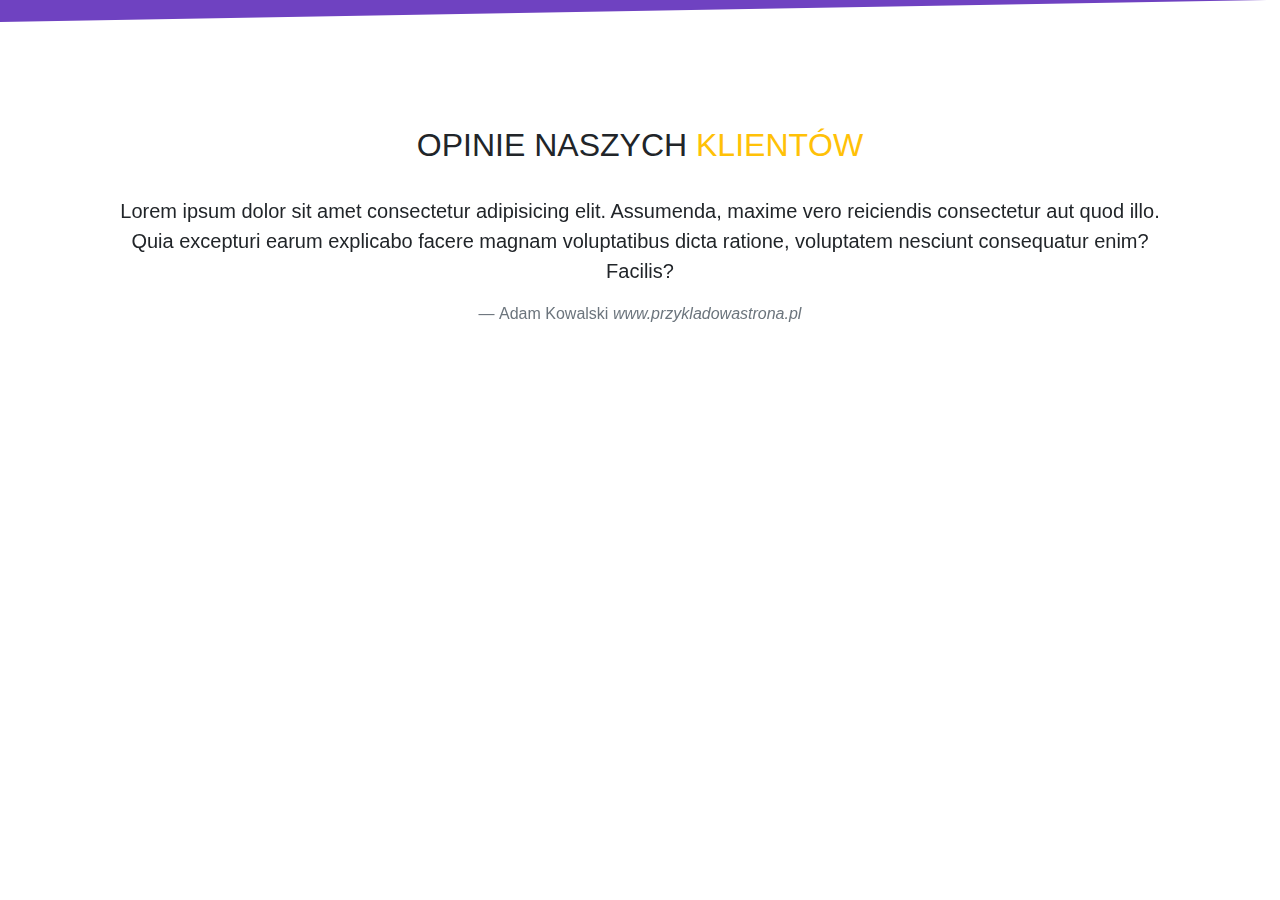
<file: BONUS 2/slider.html>
<!DOCTYPE html>
<html lang="en">

<head>
    <meta charset="UTF-8">
    <meta name="viewport" content="width=device-width, initial-scale=1.0">
    <meta http-equiv="X-UA-Compatible" content="ie=edge">
    <title>Poznam Bootstrap 4 ze strefą Kursów</title>
    <link rel="stylesheet" href="https://use.fontawesome.com/releases/v5.2.0/css/all.css" integrity="sha384-hWVjflwFxL6sNzntih27bfxkr27PmbbK/iSvJ+a4+0owXq79v+lsFkW54bOGbiDQ"
        crossorigin="anonymous">
    <link rel="stylesheet" href="https://maxcdn.bootstrapcdn.com/bootstrap/4.0.0/css/bootstrap.min.css" integrity="sha384-Gn5384xqQ1aoWXA+058RXPxPg6fy4IWvTNh0E263XmFcJlSAwiGgFAW/dAiS6JXm"
        crossorigin="anonymous">
    <link rel="stylesheet" href="css/slider.css">
</head>

<body>
<section class="my-testimonial">
    <div class="separator"></div>
    <div class="container my-5">
        <div class="text-center">
            <h2 class="text-uppercase">Opinie naszych
                <span class="text-warning">Klientów</span>
            </h2>
        </div>
        <div id="carouselContent" class="carousel slide" data-ride="carousel">
            <div class="carousel-inner" role="listbox">
                <div class="carousel-item active text-center p-4">
                    <blockquote class="blockquote">
                        <i class="fas fa-quote-right my-4"></i>
                        <p>Lorem ipsum dolor sit amet consectetur adipisicing elit. Assumenda, maxime vero reiciendis consectetur
                            aut quod illo. Quia excepturi earum explicabo facere magnam voluptatibus dicta ratione, voluptatem
                            nesciunt consequatur enim? Facilis?</p>
                        <footer class="blockquote-footer">Adam Kowalski
                            <cite title="strona internetowa">www.przykladowastrona.pl</cite>
                        </footer>
                    </blockquote>
                </div>
                <div class="carousel-item text-center p-4">
                    <blockquote class="blockquote">
                        <i class="fas fa-quote-right my-4"></i>
                        <p>Lorem ipsum dolor sit amet consectetur adipisicing elit. Assumenda, maxime vero reiciendis consectetur
                            aut quod illo. Quia excepturi earum explicabo facere magnam voluptatibus dicta ratione, voluptatem
                            nesciunt consequatur enim? Facilis?</p>
                        <footer class="blockquote-footer">Adam Kowalski
                            <cite title="strona internetowa">www.przykladowastrona.pl</cite>
                        </footer>
                    </blockquote>
                </div>
            </div>
            <a class="carousel-control-prev" href="#carouselContent" role="button" data-slide="prev">
                <span class="carousel-control-prev-icon" aria-hidden="true"></span>
                <span class="sr-only">Previous</span>
            </a>
            <a class="carousel-control-next my-testimonial-carousel-next" href="#carouselContent" role="button" data-slide="next">
                <span class="carousel-control-next-icon" aria-hidden="true"></span>
                <span class="sr-only">Next</span>
            </a>
        </div>
    </div>
</section>
<script src="https://code.jquery.com/jquery-3.2.1.slim.min.js" integrity="sha384-KJ3o2DKtIkvYIK3UENzmM7KCkRr/rE9/Qpg6aAZGJwFDMVNA/GpGFF93hXpG5KkN"
        crossorigin="anonymous"></script>
    <script src="https://cdnjs.cloudflare.com/ajax/libs/popper.js/1.12.9/umd/popper.min.js" integrity="sha384-ApNbgh9B+Y1QKtv3Rn7W3mgPxhU9K/ScQsAP7hUibX39j7fakFPskvXusvfa0b4Q"
        crossorigin="anonymous"></script>
    <script src="https://maxcdn.bootstrapcdn.com/bootstrap/4.0.0/js/bootstrap.min.js" integrity="sha384-JZR6Spejh4U02d8jOt6vLEHfe/JQGiRRSQQxSfFWpi1MquVdAyjUar5+76PVCmYl"
        crossorigin="anonymous"></script>
</body>

</html>
</file>
<file: BONUS 2/css/slider.css>
.fa-quote-right {
    color: #ffc107 !important;
    font-size: 2rem;
}

.separator {
    position: relative;
    overflow: hidden;
    padding-bottom: 50px;
	height: 78px;
	padding: 0px;
	width: 100%;
}

.separator::before, .separator::after{
    content: '';
    position: absolute;
  	-webkit-backface-visibility: hidden;
}

.separator::before{
    background: #6f42c1;
    bottom:100%; left:-1%;
    width:100%; height:200%;
    
    -webkit-transform-origin: 100% 100%;
    -ms-transform-origin: 100% 100%;
    transform-origin: 100% 100%;
    
    -webkit-transform: rotate(-1deg);
    -ms-transform: rotate(-1deg);
    transform: rotate(-1deg);    
}
</file>
